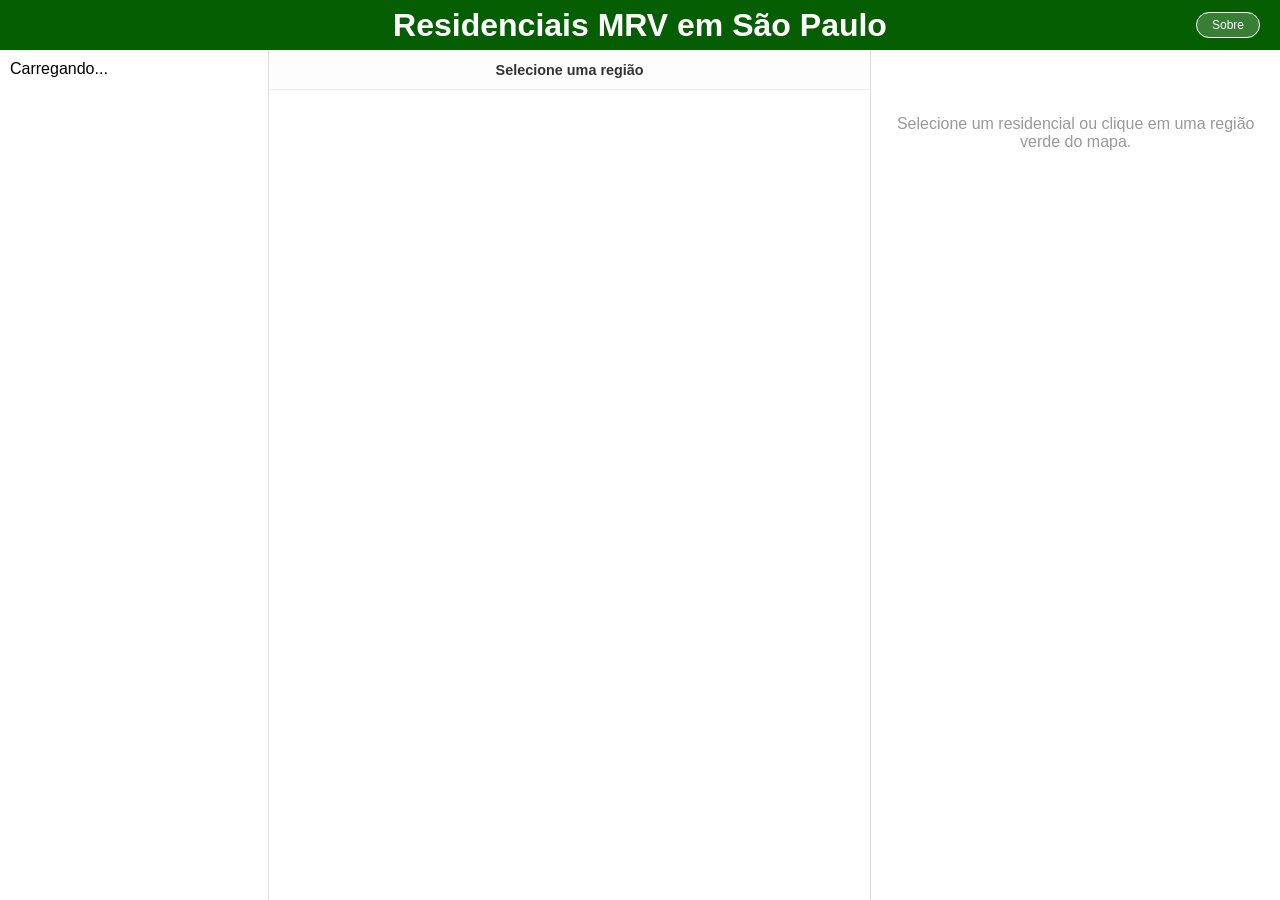
<file: index.html>
<!DOCTYPE html>
<html lang="pt-br">
<head>
    <meta charset="UTF-8">
    <title>Carregando Dashboard MRV...</title>
    <style>
        body { background: #065e03; display: flex; align-items: center; justify-content: center; height: 100vh; color: white; font-family: sans-serif; }
    </style>
</head>
<body>
    <div>Detectando dispositivo...</div>

    <script>
        // Este teste verifica se o usuário está num celular ou tablet (independente do tamanho da tela)
        const isMobile = /iPhone|iPad|iPod|Android/i.test(navigator.userAgent);

        if (isMobile) {
            window.location.href = "./mobile.html";
        } else {
            window.location.href = "./desktop.html";
        }
    </script>
</body>
</html>
</file>
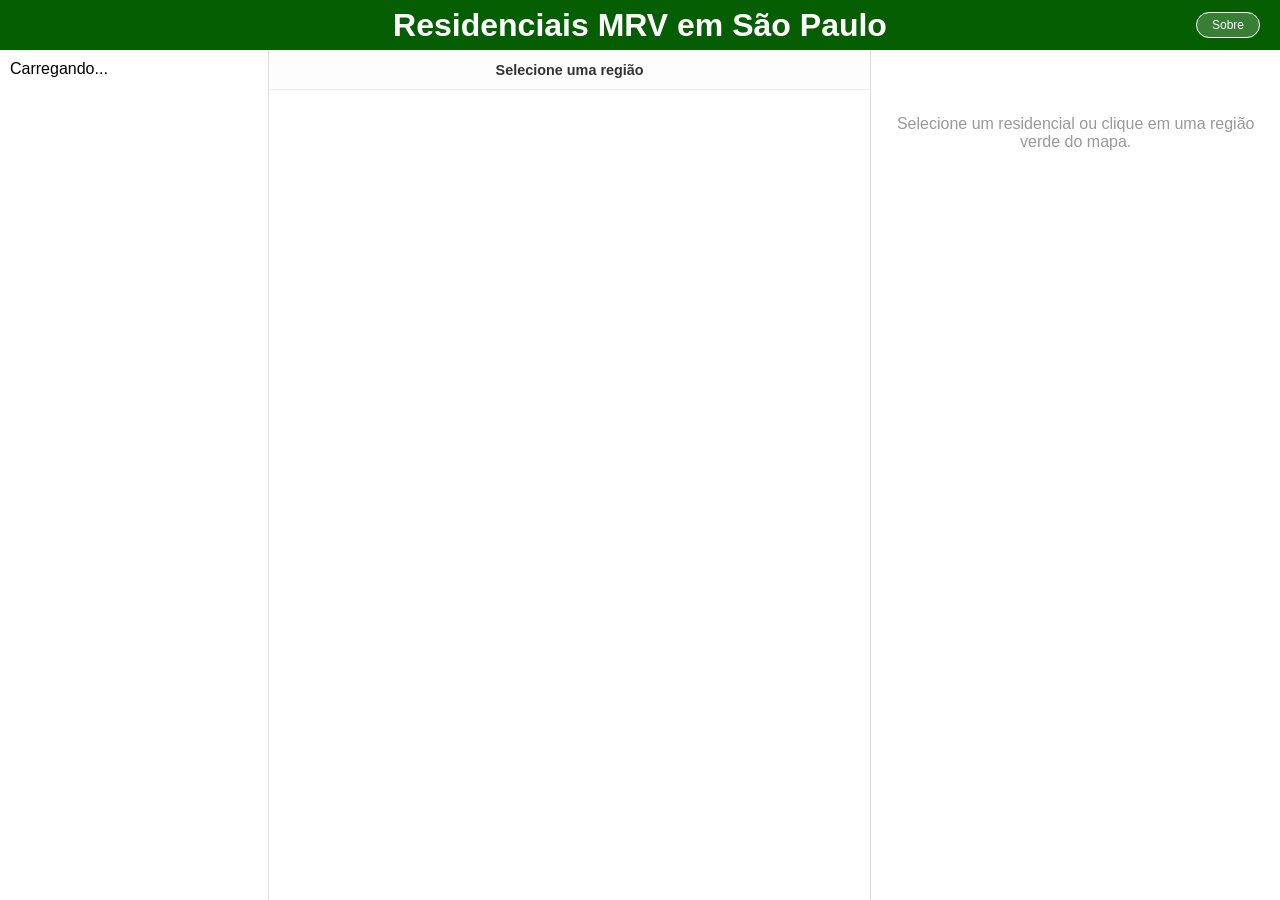
<file: desktop.html>
<!DOCTYPE html>
<html lang="pt-br">
<head>
    <meta charset="UTF-8">
    <meta name="viewport" content="width=device-width, initial-scale=1.0">
    <title>Dashboard MRV SP</title>
    <style>
        * { margin: 0; padding: 0; box-sizing: border-box; font-family: 'Segoe UI', sans-serif; }
        body, html { height: 100vh; overflow: hidden; background: #fff; }
        
        header { 
            background: rgb(6, 94, 3); height: 50px; display: flex; 
            align-items: center; justify-content: center; color: white; 
            z-index: 100; position: relative;
        }

        .btn-sobre {
            position: absolute; right: 20px; background: rgba(255,255,255,0.2);
            color: white; border: 1px solid white; padding: 5px 15px;
            border-radius: 20px; cursor: pointer; font-size: 0.75rem; transition: 0.3s;
        }
        .btn-sobre:hover { background: white; color: rgb(6, 94, 3); }
        
        .main-wrapper { display: flex; height: calc(100% - 50px); width: 100%; background: #fff; }

        .col-lateral-esq { width: 21%; background: #fff; overflow-y: auto; padding: 10px; border-right: 1px solid #ddd; }
        .col-lateral-dir { width: 32%; background: #fff; padding: 15px; overflow-y: auto; border-left: 1px solid #ddd; }
        .col-central { flex: 1; display: flex; flex-direction: column; background: #fff; position: relative; overflow: hidden; }

        /* Botões da Lista Lateral */
        .btRes { 
            width: 100%; padding: 8px 12px; margin-bottom: 4px; background: transparent; 
            border: none; border-left: 5px solid rgb(6, 94, 3); 
            text-align: left; cursor: pointer; font-size: 0.72rem; 
            border-radius: 4px; display: flex; justify-content: space-between; align-items: center;
        }
        .btRes:hover { background: #e0e0e0; border-left-color: #ff8c00; }
        .btRes strong { white-space: nowrap; overflow: hidden; text-overflow: ellipsis; max-width: 65%; text-transform: uppercase; }
        .btRes.ativo { border-left-color: #ff8c00 !important; background: #fff5e6 !important; font-weight: bold; }
        
        .estoque-status { font-size: 0.65rem; font-weight: bold; color: #666; white-space: nowrap; }
        .estoque-alerta { color: #d32f2f !important; }
        .estoque-vendido { text-decoration: line-through; color: #999 !important; }

        .centro-topo { height: 40px; display: flex; align-items: center; justify-content: center; font-weight: bold; font-size: 0.9rem; border-bottom: 1px solid #eee; background: #fdfdfd; color: #333; }
        
        .container-mapas { flex: 1; display: flex; flex-direction: column; overflow: hidden; position: relative; border: none; }
        .caixa-troca { width: 100%; display: flex; align-items: center; justify-content: center; overflow: hidden; position: relative; border: none; }
        .pos-cima { height: 78%; z-index: 5; }
        .pos-baixo { height: 22%; z-index: 10; cursor: pointer; opacity: 0.8; border: none; }
        
        svg { width: 100%; height: 100%; display: block; padding: 10px; border: none; }
        
        /* --- ESTILOS DOS MAPAS ATUALIZADOS --- */
        path { stroke: #fff; stroke-width: 0.5; fill: #838383; transition: all 0.2s ease; pointer-events: all; }

        /* Hover para as cidades CINZAS (Brilho aumentado) */
        .pos-cima path:hover { 
            filter: brightness(1.5); 
            stroke: #bbb;
            cursor: default; 
        }

        /* Cor Base das áreas com MRV (Verde) */
        .commrv, #grandesaopaulo { fill: rgb(6, 94, 3) !important; cursor: pointer !important; }

        /* Hover para as cidades VERDES (Agora mudam para Laranja no Hover) */
        .pos-cima path.commrv:hover, .pos-cima #grandesaopaulo:hover { 
            fill: #ff8c00 !important; /* Laranja da MRV */
            filter: brightness(1.1);
            stroke: #fff;
            stroke-width: 1px;
            cursor: pointer !important; 
        }

        /* Cidade SELECIONADA (Laranja Fixo com contorno forte) */
        .path-ativo { 
            fill: #ff8c00 !important; 
            stroke: #000 !important; 
            stroke-width: 1.8px !important; 
            filter: none !important;
            z-index: 20;
        }

        /* --- COMPONENTES DA FICHA --- */
        .ficha-card { border-left: 5px solid #ff8c00; padding: 12px; border-radius: 4px; background: #fafafa; margin-top: 15px; }
        .ficha-header { font-size: 0.9rem; color: #065e03; font-weight: bold; text-transform: uppercase; margin-bottom: 8px; display: flex; justify-content: space-between; align-items: center; }
        .local-info { font-size: 0.75rem; color: #333; margin-bottom: 12px; display: flex; align-items: flex-start; gap: 6px; line-height: 1.4; border-bottom: 1px solid #eee; padding-bottom: 8px; }
        
        .ficha-grid { display: grid; grid-template-columns: 1fr 1fr; gap: 10px; margin-bottom: 15px; }
        .grid-item { font-size: 0.72rem; color: #333; }
        .grid-label { font-weight: bold; color: #666; margin-bottom: 2px; font-size: 0.65rem; text-transform: uppercase; }

        .bloco-texto { margin-bottom: 10px; padding: 10px; border-radius: 6px; font-size: 0.75rem; line-height: 1.5; }
        .bloco-label { font-weight: bold; text-transform: uppercase; font-size: 0.6rem; display: block; margin-bottom: 5px; }
        .dica-box { background: #fff5e6; border: 1px solid #ffe0b3; color: #7a5a00; }
        .obs-box { background: #f1f3f5; border-left: 4px solid #adb5bd; color: #495057; }

        .destaque-item { display: flex; gap: 10px; margin-bottom: 10px; font-size: 0.72rem; line-height: 1.3; }
        .destaque-icon { font-size: 1rem; min-width: 20px; }
        .destaque-titulo { font-weight: bold; color: #065e03; text-transform: uppercase; display: block; font-size: 0.65rem; }

        .secao-titulo { font-size: 0.65rem; font-weight: bold; color: #999; text-transform: uppercase; margin: 15px 0 8px 0; display: block; border-top: 1px solid #eee; padding-top: 10px; }
        
        .linha-link { display: flex; align-items: center; justify-content: space-between; padding: 8px; background: #fff; border: 1px solid #eee; border-radius: 6px; margin-bottom: 6px; gap: 8px; }
        .link-nome { font-size: 0.72rem; font-weight: bold; color: #444; display: flex; align-items: center; gap: 6px; flex: 1; overflow: hidden; text-overflow: ellipsis; white-space: nowrap; }
        .btn-mini { padding: 6px 10px; border: none; border-radius: 4px; color: white; font-size: 0.62rem; font-weight: bold; cursor: pointer; }
        .btn-abrir { background: #065e03; }
        .btn-copiar { background: #ff8c00; }

        /* Modal e Toast */
        .modal-overlay { position: fixed; top:0; left:0; width:100%; height:100%; background: rgba(0,0,0,0.6); display: none; align-items: center; justify-content: center; z-index: 1000; }
        .modal-caixa { background: white; width: 90%; max-width: 600px; padding: 40px; border-radius: 15px; position: relative; text-align: center; box-shadow: 0 10px 30px rgba(0,0,0,0.3); }
        .modal-fechar { position: absolute; top: 15px; right: 20px; cursor: pointer; font-size: 1.5rem; color: #bbb; }
        .modal-titulo { color: rgb(6, 94, 3); font-weight: bold; margin-bottom: 25px; font-size: 1.4rem; }
        .btn-whatsapp { display: inline-block; background: #25d366; color: white; padding: 15px 35px; text-decoration: none; border-radius: 40px; font-weight: bold; font-size: 1rem; transition: 0.3s; margin-top: 15px; }
        
        #toast { visibility: hidden; min-width: 200px; background-color: #333; color: #fff; text-align: center; border-radius: 4px; padding: 10px; position: fixed; z-index: 1000; left: 50%; top: 30px; transform: translateX(-50%); font-size: 0.8rem; }
        #toast.show { visibility: visible; animation: fadein 0.5s, fadeout 0.5s 1.5s; }
        @keyframes fadein { from {top: 0; opacity: 0;} to {top: 30px; opacity: 1;} }
        @keyframes fadeout { from {top: 30px; opacity: 1;} to {top: 0; opacity: 0;} }
    </style>
</head>
<body>

    <header>
        <h1>Residenciais MRV em São Paulo</h1>
        <button class="btn-sobre" onclick="toggleModal(true)">Sobre</button>
    </header>

    <div class="main-wrapper">
        <aside class="col-lateral-esq" id="menu-residenciais">Carregando...</aside>
        
        <main class="col-central">
            <div class="centro-topo" id="display-nome">Selecione uma região</div>
            <div class="container-mapas" id="container-mapas">
                <div id="caixa-a" class="caixa-troca pos-cima"></div>
                <div id="caixa-b" class="caixa-troca pos-baixo"></div>
            </div>
        </main>

        <aside class="col-lateral-dir" id="detalhes-residencial">
            <div style="text-align: center; color: #999; margin-top: 50px;">Selecione um residencial ou clique em uma região verde do mapa.</div>
        </aside>
    </div>

    <div class="modal-overlay" id="modal-sobre" onclick="toggleModal(false)">
        <div class="modal-caixa" onclick="event.stopPropagation()">
            <span class="modal-fechar" onclick="toggleModal(false)">&times;</span>
            <div class="modal-titulo">Sobre o Projeto</div>
            <p style="margin-bottom: 15px; color: #444;">Este dashboard auxilia no acesso rápido aos materiais da MRV SP.</p>
            <span style="color: #d32f2f; font-weight: bold; display: block; margin-bottom: 20px;">⚠️ Aviso: Verifique sempre a disponibilidade no sistema oficial.</span>
            <a href="https://wa.me/551192617026" target="_blank" class="btn-whatsapp">Carlos Custódio - (11) 9261-7026</a>
        </div>
    </div>

    <div id="toast">Link copiado!</div>

    <script src="mrv-data.js"></script>
    <script>
        let pathSelecionado = null;
        let botaoSelecionado = null;
        let regiaoAtual = "gsp"; 
        let DADOS_PLANILHA = [];

        function toggleModal(show) { document.getElementById('modal-sobre').style.display = show ? 'flex' : 'none'; }

        // --- FUNÇÃO GLOBAL DE LIMPEZA DE LINKS DRIVE (FORÇA /PREVIEW) ---
        function limparLinkDrive(url) {
            if (!url || typeof url !== 'string' || !url.includes('drive.google.com')) return url;
            const match = url.match(/\/d\/(.+?)\/|\/d\/(.+?)$|id=(.+?)(&|$)/);
            const id = match ? (match[1] || match[2] || match[3]) : null;
            if (id) return `https://drive.google.com/file/d/${id}/preview`;
            return url;
        }

        async function carregarPlanilha() {
            try {
                const url = "https://docs.google.com/spreadsheets/d/e/2PACX-1vQzECvkefpM6aWy0IacqqI6l84_ti6zS1lSjcrgL0J4OcrtWZLb63sh7U1ZTQ4nsqDMeTU5ykl8xtDe/pub?output=csv&v=" + new Date().getTime();
                const response = await fetch(url);
                const texto = await response.text();
                const linhas = texto.split(/\r?\n/).filter(l => l.trim() !== "");
                
                DADOS_PLANILHA = linhas.slice(1).map(linha => {
                    const col = linha.split(/,(?=(?:(?:[^"]*"){2})*[^"]*$)/).map(c => c.trim().replace(/^"|"$/g, ''));
                    if (!col[2]) return null;
                    return {
                        id_path: col[0].toLowerCase().trim(),
                        regiao: col[1] ? col[1].toLowerCase() : "",
                        nome: col[2],
                        estoque: col[3] || "0",
                        endereco_comp: `${col[4]}, ${col[5]} - ${col[6]}`,
                        entrega: col[7],
                        menor_preco: col[8],
                        plantas_txt: `de ${col[9]} até ${col[10]}`,
                        obra: col[11],
                        // Colunas 12-16: Destaques
                        loc: col[12], mob: col[13], cult: col[14], com: col[15], saude: col[16],
                        dica: col[17],
                        obs: col[18],
                        // Colunas 19-22: Links Principais
                        book_cli: col[19], book_cor: col[20], vid1: col[21], vid2: col[22],
                        // Colunas 23-27: Plantas
                        p_var: col[23], p_sem: col[24], p_gar: col[25], p_o1: col[26], p_o2: col[27],
                        // Colunas 30-34: Diversos
                        div1: col[30], div2: col[31], div3: col[32], div4: col[33], div5: col[34]
                    };
                }).filter(item => item !== null);

                DADOS_PLANILHA.sort((a, b) => a.nome.localeCompare(b.nome));
                gerarListaGeral();
                desenharIniciais();
            } catch (e) { console.error("Erro no carregamento:", e); }
        }

        function renderLinkRow(label, link, ico) {
            if (!link || link.length < 5) return "";
            const linkSeguro = limparLinkDrive(link);
            return `<div class="linha-link">
                <div class="link-nome"><span>${ico}</span> ${label}</div>
                <div>
                    <button class="btn-mini btn-abrir" onclick="window.open('${linkSeguro}', '_blank')">Abrir</button>
                    <button class="btn-mini btn-copiar" onclick="copiarLink('${linkSeguro}', '${label}')">Copiar</button>
                </div>
            </div>`;
        }

        function renderDestaque(titulo, texto, ico) {
            if (!texto || texto.length < 3) return "";
            return `<div class="destaque-item">
                <span class="destaque-icon">${ico}</span>
                <div><span class="destaque-titulo">${titulo}</span>${texto}</div>
            </div>`;
        }

        function copiarLink(url, nome) {
            navigator.clipboard.writeText(url).then(() => {
                const x = document.getElementById("toast");
                x.innerText = `${nome} copiado!`; x.className = "show";
                setTimeout(() => { x.className = ""; }, 2000);
            });
        }

        function exibirPainelDireito(item, nomeCidade) {
            const painel = document.getElementById('detalhes-residencial');
            let html = `<div style="font-size:0.75rem; font-weight:bold; color:#065e03; margin-bottom:12px;">MRV em ${nomeCidade}:</div>`;
            
            DADOS_PLANILHA.filter(d => d.id_path === item.id_path && d.nome !== item.nome).forEach(v => {
                html += `<button class="btRes" onclick='selecionarResidencial(DADOS_PLANILHA.find(x=>x.nome=="${v.nome}"), null)'>
                            <strong>${v.nome}</strong> ${obterHtmlEstoque(v.estoque)}
                         </button>`;
            });

            html += `
                <div class="ficha-card">
                    <div class="ficha-header"><span>${item.nome}</span>${obterHtmlEstoque(item.estoque)}</div>
                    <div class="local-info"><span>📍</span> <span>${item.endereco_comp}</span></div>
                    
                    <div class="ficha-grid">
                        <div class="grid-item"><div class="grid-label">💰 Preço:</div>${item.menor_preco || 'Sob consulta'}</div>
                        <div class="grid-item"><div class="grid-label">🔑 Entrega:</div>${item.entrega}</div>
                        <div class="grid-item"><div class="grid-label">📐 Plantas:</div>${item.plantas_txt}</div>
                        <div class="grid-item"><div class="grid-label">🏗️ Obra:</div>${item.obra}%</div>
                    </div>

                    ${item.dica ? `<div class="bloco-texto dica-box"><span class="bloco-label">💡 DICA</span>${item.dica}</div>` : ''}
                    ${item.obs ? `<div class="bloco-texto obs-box"><span class="bloco-label">📝 OBSERVAÇÕES</span>${item.obs}</div>` : ''}
                    
                    ${(item.loc || item.mob) ? '<span class="secao-titulo">Destaques da Região</span>' : ''}
                    ${renderDestaque("Localização", item.loc, "📍")}
                    ${renderDestaque("Mobilidade", item.mob, "🚌")}
                    ${renderDestaque("Cultura e Lazer", item.cult, "🌳")}
                    ${renderDestaque("Comércio", item.com, "🛒")}
                    ${renderDestaque("Saúde e Educação", item.saude, "🏥")}

                    <span class="secao-titulo">Materiais de Venda</span>
                    ${renderLinkRow("Book Cliente", item.book_cli, "📄")}
                    ${renderLinkRow("Book Corretor", item.book_cor, "🔐")}
                    ${renderLinkRow("Vídeo 1", item.vid1, "🎥")}
                    ${renderLinkRow("Vídeo 2", item.vid2, "🎥")}

                    <span class="secao-titulo">Plantas</span>
                    ${renderLinkRow("Apto c/ Varanda", item.p_var, "🏢")}
                    ${renderLinkRow("Apto s/ Varanda", item.p_sem, "🏢")}
                    ${renderLinkRow("Apto Garden", item.p_gar, "🏡")}

                    <span class="secao-titulo">Diversos</span>
                    ${renderLinkRow("Diversos 1", item.div1, "📁")}
                    ${renderLinkRow("Diversos 2", item.div2, "📁")}
                    ${renderLinkRow("Diversos 3", item.div3, "📁")}
                </div>`;
            painel.innerHTML = html;
        }

        // --- FUNÇÕES DE NAVEGAÇÃO E MAPA ---
        function obterHtmlEstoque(valor) {
            let num = parseInt(valor) || 0;
            let classe = "estoque-status";
            let texto = (valor === "VENDIDO" || num === 0) ? "VENDIDO" : `restam ${num} un.`;
            if (valor === "VENDIDO" || num === 0) classe += " estoque-vendido";
            else if (num < 6) classe += " estoque-alerta";
            return `<span class="${classe}">${texto}</span>`;
        }

        function selecionarResidencial(item, btn) {
            if (botaoSelecionado) botaoSelecionado.classList.remove('ativo');
            const btnEsq = btn || document.getElementById(`btn-esq-${item.nome.replace(/[^a-zA-Z0-9]/g, '-')}`);
            if (btnEsq) { btnEsq.classList.add('ativo'); btnEsq.scrollIntoView({ behavior: 'smooth', block: 'nearest' }); botaoSelecionado = btnEsq; }
            if (item.regiao && item.regiao !== regiaoAtual) solicitarTroca(true);
            const el = document.getElementById(item.id_path);
            if(el) destacarNoMapa(el);
            exibirPainelDireito(item, el ? el.getAttribute('data-name') : "Região");
        }

        function destacarNoMapa(el) {
            if (pathSelecionado) pathSelecionado.classList.remove('path-ativo');
            el.classList.add('path-ativo');
            pathSelecionado = el;
            atualizarTituloTopo();
        }

        function atualizarTituloTopo() {
            const display = document.getElementById('display-nome');
            if (pathSelecionado) display.innerText = pathSelecionado.getAttribute('data-name');
            else display.innerText = (regiaoAtual === "gsp" ? "Grande São Paulo" : "Interior / Litoral");
        }

        function solicitarTroca(manterFicha = false) {
            regiaoAtual = (regiaoAtual === "gsp") ? "esp" : "gsp";
            if (botaoSelecionado) { botaoSelecionado.classList.remove('ativo'); botaoSelecionado = null; }
            const cA = document.getElementById('caixa-a'), cB = document.getElementById('caixa-b'), container = document.getElementById('container-mapas');
            if (cA.classList.contains('pos-cima')) { cA.className = 'caixa-troca pos-baixo'; cB.className = 'caixa-troca pos-cima'; container.appendChild(cA); } 
            else { cB.className = 'caixa-troca pos-baixo'; cA.className = 'caixa-troca pos-cima'; container.appendChild(cB); }
            if (!manterFicha) {
                if (pathSelecionado) pathSelecionado.classList.remove('path-ativo');
                pathSelecionado = null;
                document.getElementById('detalhes-residencial').innerHTML = '<div style="text-align: center; color: #999; margin-top: 50px;">Selecione um residencial ou clique em uma região verde do mapa.</div>';
            }
            atualizarTituloTopo();
        }

        function gerarListaGeral() {
            const menu = document.getElementById('menu-residenciais');
            menu.innerHTML = "";
            DADOS_PLANILHA.forEach(item => {
                const btn = document.createElement('button');
                btn.className = 'btRes';
                btn.id = `btn-esq-${item.nome.replace(/[^a-zA-Z0-9]/g, '-')}`;
                btn.innerHTML = `<strong>${item.nome}</strong> ${obterHtmlEstoque(item.estoque)}`;
                btn.onclick = () => selecionarResidencial(item, btn);
                menu.appendChild(btn);
            });
        }

        function desenhar(idContainer, dados) {
            const container = document.getElementById(idContainer);
            if (!container || !dados) return;
            const paths = dados.paths.map(p => {
                const temMRV = DADOS_PLANILHA.some(d => d.id_path === p.id.toLowerCase());
                return `<path id="${p.id}" data-name="${p.name || p.id}" d="${p.d}" class="${p.class || ''} ${(temMRV || p.id === 'grandesaopaulo') ? 'commrv' : ''}"></path>`;
            }).join('');
            container.innerHTML = `<svg viewBox="${dados.viewBox}" preserveAspectRatio="xMidYMid meet"><g transform="${dados.transform || ''}">${paths}</g></svg>`;
        }

        function desenharIniciais() {
            if (typeof MAPA_GSP !== 'undefined') desenhar('caixa-a', MAPA_GSP);
            if (typeof MAPA_INTERIOR !== 'undefined') desenhar('caixa-b', MAPA_INTERIOR);
        }

        const mapContainer = document.getElementById('container-mapas');
        mapContainer.addEventListener('mousemove', (e) => {
            const p = e.target.closest('.pos-cima path');
            if (p) document.getElementById('display-nome').innerText = p.getAttribute('data-name');
            else atualizarTituloTopo();
        });
        mapContainer.addEventListener('mouseleave', () => { atualizarTituloTopo(); });
        mapContainer.addEventListener('click', (e) => {
            const caixaBaixo = e.target.closest('.pos-baixo');
            if (caixaBaixo) { solicitarTroca(false); return; }
            const p = e.target.closest('.pos-cima path');
            if (p) {
                if (p.id === "grandesaopaulo") { solicitarTroca(false); return; }
                const item = DADOS_PLANILHA.find(d => d.id_path === p.id.toLowerCase());
                if(item && p.classList.contains('commrv')) selecionarResidencial(item, null);
            }
        });

        window.onload = carregarPlanilha;
    </script>
</body>
</html>
</file>
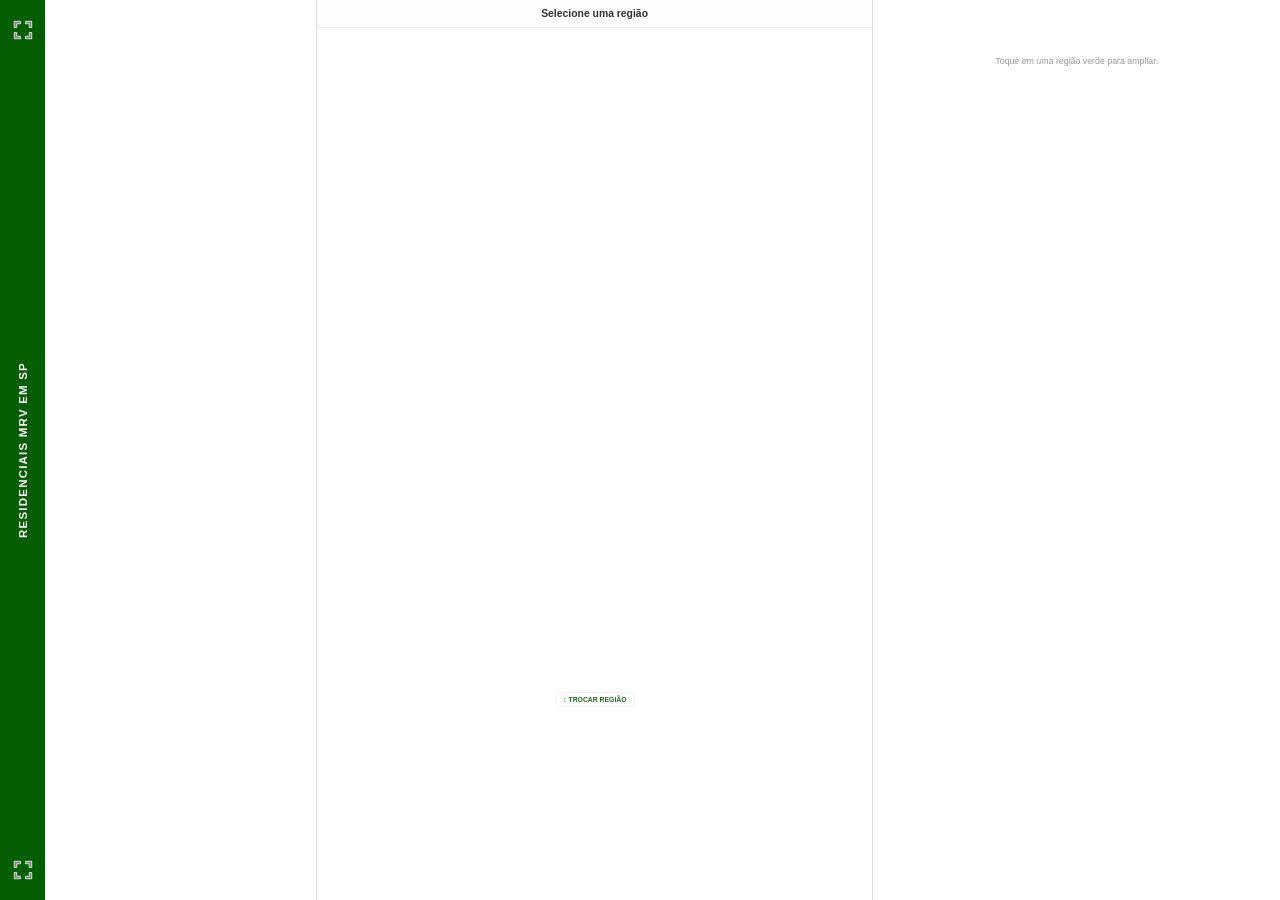
<file: mobile.html>
<!DOCTYPE html>
<html lang="pt-br">
<head>
    <meta charset="UTF-8">
    <meta name="viewport" content="width=device-width, initial-scale=1.0, maximum-scale=1.0, user-scalable=no">
    <meta name="apple-mobile-web-app-capable" content="yes">
    <meta name="mobile-web-app-capable" content="yes">
    <meta name="apple-mobile-web-app-status-bar-style" content="black-translucent">
    
    <title>Dashboard MRV SP - Mobile v3.2</title>
    <style>
        * { margin: 0; padding: 0; box-sizing: border-box; font-family: 'Segoe UI', sans-serif; }
        body, html { height: 100vh; width: 100vw; overflow: hidden; background: #fff; display: flex; }
        
        #aviso-rotacao {
            position: fixed; top: 0; left: 0; width: 100%; height: 100%;
            background: rgb(6, 94, 3); color: white; z-index: 9999;
            display: none; flex-direction: column; align-items: center; justify-content: center;
            text-align: center; padding: 20px;
        }
        @media (orientation: portrait) { #aviso-rotacao { display: flex; } }

        /* Sidebar Verde - Largura ajustada para ícones maiores */
        .sidebar-titulo {
            background: rgb(6, 94, 3);
            width: 45px; height: 100vh;
            display: flex; flex-direction: column; align-items: center; justify-content: space-between;
            padding: 15px 0; color: white; flex-shrink: 0; z-index: 30;
            cursor: pointer;
        }

        .titulo-vertical {
            writing-mode: vertical-rl; transform: rotate(180deg);
            text-transform: uppercase; font-size: 0.72rem; font-weight: bold;
            letter-spacing: 1.2px; white-space: nowrap; margin: 10px 0;
        }

        /* Ícone de Expansão/Recolhimento */
        .icon-expand { width: 30px; height: 30px; fill: white; transition: transform 0.1s; }
        .icon-expand:active { transform: scale(1.3); opacity: 0.8; }

        .main-wrapper { display: flex; flex: 1; height: 100vh; background: #fff; overflow: hidden; }

        .col-lateral-esq { width: 22%; background: #fff; overflow-y: auto; padding: 4px; border-right: 1px solid #ddd; }
        .col-central { flex: 1; display: flex; flex-direction: column; background: #fff; position: relative; overflow: hidden; }
        .col-lateral-dir { width: 33%; background: #fff; padding: 6px; overflow-y: auto; border-left: 1px solid #ddd; }

        .btRes { 
            width: 100%; padding: 6px 4px; margin-bottom: 4px; background: transparent; 
            border: none; border-left: 4px solid rgb(6, 94, 3); 
            text-align: left; cursor: pointer; font-size: 0.55rem; 
            border-radius: 2px; display: flex; justify-content: space-between; align-items: center;
        }
        .btRes strong { white-space: nowrap; overflow: hidden; text-overflow: ellipsis; max-width: 65%; text-transform: uppercase; }
        .btRes.ativo { border-left-color: #ff8c00 !important; background: #fff5e6 !important; font-weight: bold; }
        
        .estoque-status { font-size: 0.48rem; font-weight: bold; color: #777; }

        .centro-topo { height: 28px; display: flex; align-items: center; justify-content: center; font-weight: bold; font-size: 0.65rem; border-bottom: 1px solid #eee; background: #fdfdfd; color: #333; }
        
        .container-mapas { flex: 1; display: flex; flex-direction: column; overflow: hidden; position: relative; background: #fff; }
        .caixa-troca { width: 100%; display: flex; align-items: center; justify-content: center; transition: background 0.2s; }
        
        .pos-cima { height: 75%; z-index: 5; transform: scale(1.15); }
        .pos-baixo { height: 25%; z-index: 10; cursor: pointer; transform: scale(0.95); opacity: 0.9; }
        
        .label-troca {
            position: absolute; top: 5px; left: 50%; transform: translateX(-50%);
            font-size: 0.45rem; color: #065e03; font-weight: bold; background: rgba(255,255,255,0.9); padding: 2px 8px; border-radius: 10px; border: 1px solid #eee; pointer-events: none;
        }

        svg { width: 100%; height: 100%; display: block; }
        path { stroke: #fff; stroke-width: 0.6; fill: #838383; transition: fill 0.2s; }
        .commrv, #grandesaopaulo { fill: rgb(6, 94, 3) !important; cursor: pointer; }
        .path-ativo { fill: #ff8c00 !important; stroke: #000 !important; stroke-width: 1.5px !important; }

        /* Ficha Técnica */
        .ficha-card { border-left: 3px solid #ff8c00; padding: 6px; border-radius: 4px; background: #fafafa; margin-top: 4px; }
        .ficha-header { font-size: 0.65rem; color: #065e03; font-weight: bold; text-transform: uppercase; display: flex; justify-content: space-between; align-items: center; margin-bottom: 3px; }
        .local-info { font-size: 0.5rem; color: #444; margin-bottom: 5px; border-bottom: 1px solid #eee; padding-bottom: 4px; line-height: 1.2; }
        
        .ficha-grid { display: grid; grid-template-columns: 1fr 1fr; gap: 4px 6px; margin-bottom: 8px; }
        .grid-item { font-size: 0.52rem; color: #333; line-height: 1.1; }
        .grid-label { font-weight: bold; color: #777; font-size: 0.42rem; text-transform: uppercase; }

        .bloco-texto { margin-bottom: 6px; padding: 5px; border-radius: 4px; font-size: 0.52rem; line-height: 1.3; }
        .bloco-label { font-weight: bold; text-transform: uppercase; font-size: 0.45rem; display: block; margin-bottom: 2px; }
        .dica-box { background: #fff5e6; border: 1px solid #ffe0b3; color: #7a5a00; }
        .obs-box { background: #f1f3f5; border-left: 3px solid #adb5bd; color: #495057; }

        .secao-titulo { font-size: 0.48rem; font-weight: bold; color: #aaa; text-transform: uppercase; margin: 8px 0 4px 0; border-top: 1px solid #eee; padding-top: 5px; display: block; }
        
        .linha-link { display: flex; align-items: center; justify-content: space-between; padding: 4px; background: #fff; border: 1px solid #eee; border-radius: 4px; margin-bottom: 3px; }
        .link-nome { font-size: 0.5rem; font-weight: bold; color: #444; flex: 1; overflow: hidden; text-overflow: ellipsis; white-space: nowrap; }
        .btn-mini { padding: 4px 6px; border: none; border-radius: 3px; color: white; font-size: 0.45rem; font-weight: bold; margin-left: 3px; }
        .btn-abrir { background: #065e03; }
        .btn-copiar { background: #ff8c00; }

        #toast { visibility: hidden; min-width: 120px; background-color: #333; color: #fff; text-align: center; border-radius: 4px; padding: 8px; position: fixed; z-index: 1000; left: 50%; bottom: 20px; transform: translateX(-50%); font-size: 0.6rem; }
        #toast.show { visibility: visible; animation: fadein 0.5s, fadeout 0.5s 1.5s; }
        @keyframes fadein { from {bottom: 0; opacity: 0;} to {bottom: 20px; opacity: 1;} }
        @keyframes fadeout { from {bottom: 20px; opacity: 1;} to {bottom: 0; opacity: 0;} }
    </style>
</head>
<body>

    <div id="aviso-rotacao">
        <div style="font-size: 40px; margin-bottom: 15px;">🔄</div>
        <h2 style="margin-bottom: 8px;">Gire o dispositivo</h2>
        <p>Dashboard otimizado para o modo horizontal.</p>
    </div>

    <div class="sidebar-titulo" onclick="toggleFullScreen()">
        <svg class="icon-expand" viewBox="0 0 24 24"><path d="M7 14H5v5h5v-2H7v-3zm-2-4h2V7h3V5H5v5zm12 7h-3v2h5v-5h-2v3zM14 5v2h3v3h2V5h-5z"/></svg>
        <div class="titulo-vertical">RESIDENCIAIS MRV EM SP</div>
        <svg class="icon-expand" viewBox="0 0 24 24"><path d="M7 14H5v5h5v-2H7v-3zm-2-4h2V7h3V5H5v5zm12 7h-3v2h5v-5h-2v3zM14 5v2h3v3h2V5h-5z"/></svg>
    </div>

    <div class="main-wrapper">
        <aside class="col-lateral-esq" id="menu-residenciais"></aside>
        
        <main class="col-central">
            <div class="centro-topo" id="display-nome">Selecione uma região</div>
            <div class="container-mapas" id="container-mapas">
                <div id="caixa-a" class="caixa-troca pos-cima"></div>
                <div id="caixa-b" class="caixa-troca pos-baixo">
                    <div class="label-troca">↕ TROCAR REGIÃO</div>
                </div>
            </div>
        </main>

        <aside class="col-lateral-dir" id="detalhes-residencial">
            <div style="text-align: center; color: #999; margin-top: 40px; font-size: 0.55rem; padding: 10px;">Toque em uma região verde para ampliar.</div>
        </aside>
    </div>

    <div id="toast">Copiado!</div>

    <script src="mrv-data.js"></script>
    <script>
        let pathSelecionado = null, botaoSelecionado = null, regiaoAtual = "gsp", DADOS_PLANILHA = [];

        // --- FUNÇÃO DE EXPANSÃO (USADA PELO TOGGLE E PELO AUTO-EXPAND) ---
        function expandirTela() {
            if (!document.fullscreenElement && !document.webkitFullscreenElement && !document.mozFullScreenElement && !document.msFullscreenElement) {
                const el = document.documentElement;
                const rfs = el.requestFullscreen || el.webkitRequestFullScreen || el.mozRequestFullScreen || el.msRequestFullscreen;
                if (rfs) rfs.call(el).catch(err => console.log("Erro ao expandir"));
            }
        }

        function toggleFullScreen() {
            if (!document.fullscreenElement && !document.webkitFullscreenElement && !document.mozFullScreenElement && !document.msFullscreenElement) {
                expandirTela();
            } else {
                const efs = document.exitFullscreen || document.webkitExitFullscreen || document.mozCancelFullScreen || document.msExitFullscreen;
                if (efs) efs.call(document);
            }
        }

        function limparLinkDrive(url) {
            if (!url || typeof url !== 'string' || !url.includes('drive.google.com')) return url;
            const match = url.match(/\/d\/(.+?)\/|\/d\/(.+?)$|id=(.+?)(&|$)/);
            const id = match ? (match[1] || match[2] || match[3]) : null;
            if (id) return `https://drive.google.com/file/d/${id}/preview`;
            return url;
        }

        async function carregarPlanilha() {
            try {
                const url = "https://docs.google.com/spreadsheets/d/e/2PACX-1vQzECvkefpM6aWy0IacqqI6l84_ti6zS1lSjcrgL0J4OcrtWZLb63sh7U1ZTQ4nsqDMeTU5ykl8xtDe/pub?output=csv&v=" + new Date().getTime();
                const response = await fetch(url);
                const texto = await response.text();
                const linhas = texto.split(/\r?\n/).filter(l => l.trim() !== "");
                
                DADOS_PLANILHA = linhas.slice(1).map(linha => {
                    const col = linha.split(/,(?=(?:(?:[^"]*"){2})*[^"]*$)/).map(c => c.trim().replace(/^"|"$/g, ''));
                    if (!col[2]) return null;
                    return {
                        id_path: col[0].toLowerCase().trim(),
                        regiao: col[1] ? col[1].toLowerCase() : "",
                        nome: col[2],
                        estoque: col[3] || "0",
                        endereco_comp: `${col[4]}, ${col[5]}`,
                        entrega: col[7],
                        menor_preco: col[8],
                        plantas_txt: `de ${col[9]} até ${col[10]}`,
                        obra: col[11],
                        dica: col[17],
                        obs: col[18],
                        book_cli: col[19], book_cor: col[20], vid1: col[21],
                        p_var: col[23], p_gar: col[25]
                    };
                }).filter(item => item !== null);

                DADOS_PLANILHA.sort((a, b) => a.nome.localeCompare(b.nome));
                gerarListaGeral();
                desenharIniciais();
            } catch (e) { console.error("Erro carga:", e); }
        }

        function renderLinkRow(label, link, ico) {
            if (!link || link.length < 5) return "";
            const linkSeguro = limparLinkDrive(link);
            return `<div class="linha-link">
                <div class="link-nome"><span>${ico}</span> ${label}</div>
                <div>
                    <button class="btn-mini btn-abrir" onclick="window.open('${linkSeguro}', '_blank')">Abrir</button>
                    <button class="btn-mini btn-copiar" onclick="copiarLink('${linkSeguro}')">Copiar</button>
                </div>
            </div>`;
        }

        function copiarLink(url) {
            navigator.clipboard.writeText(url).then(() => {
                const x = document.getElementById("toast");
                x.innerText = "Copiado!"; x.className = "show";
                setTimeout(() => { x.className = ""; }, 2000);
            });
        }

        function exibirPainelDireito(item, nomeCidade) {
            const painel = document.getElementById('detalhes-residencial');
            let html = `<div style="font-size:0.5rem; font-weight:bold; color:#065e03; margin-bottom:5px; text-transform:uppercase;">MRV em ${nomeCidade}:</div>`;
            
            DADOS_PLANILHA.filter(d => d.id_path === item.id_path && d.nome !== item.nome).forEach(v => {
                html += `<button class="btRes" onclick='event.stopPropagation(); selecionarResidencial(DADOS_PLANILHA.find(x=>x.nome=="${v.nome}"), null)'>
                            <strong>${v.nome}</strong> <span class="estoque-status">${v.estoque} u.</span>
                         </button>`;
            });

            html += `
                <div class="ficha-card">
                    <div class="ficha-header"><span>${item.nome}</span> <span style="color:#ff8c00">${item.estoque} u.</span></div>
                    <div class="local-info">📍 ${item.endereco_comp}</div>
                    <div class="ficha-grid">
                        <div class="grid-item"><div class="grid-label">💰 Preço</div>${item.menor_preco}</div>
                        <div class="grid-item"><div class="grid-label">🔑 Entrega</div>${item.entrega}</div>
                        <div class="grid-item"><div class="grid-label">📐 Plantas</div>${item.plantas_txt}</div>
                        <div class="grid-item"><div class="grid-label">🏗️ Obra</div>${item.obra}%</div>
                    </div>
                    ${item.dica ? `<div class="bloco-texto dica-box"><span class="bloco-label">💡 DICA</span>${item.dica}</div>` : ''}
                    ${item.obs ? `<div class="bloco-texto obs-box"><span class="bloco-label">📝 OBS</span>${item.obs}</div>` : ''}
                    <span class="secao-titulo">Materiais</span>
                    ${renderLinkRow("Book Cli", item.book_cli, "📄")}
                    ${renderLinkRow("Book Cor", item.book_cor, "🔐")}
                    ${renderLinkRow("Vídeo", item.vid1, "🎥")}
                    <span class="secao-titulo">Plantas</span>
                    ${renderLinkRow("Varanda", item.p_var, "🏢")}
                    ${renderLinkRow("Garden", item.p_gar, "🏡")}
                </div>`;
            painel.innerHTML = html;
        }

        function selecionarResidencial(item, btn) {
            expandirTela(); // AUTO-EXPAND AO CLICAR NA LISTA
            if (botaoSelecionado) botaoSelecionado.classList.remove('ativo');
            const btnEsq = btn || document.getElementById(`btn-esq-mob-${item.nome.replace(/[^a-zA-Z0-9]/g, '-')}`);
            if (btnEsq) { btnEsq.classList.add('ativo'); btnEsq.scrollIntoView({ behavior: 'smooth', block: 'nearest' }); botaoSelecionado = btnEsq; }
            if (item.regiao && item.regiao !== regiaoAtual) solicitarTroca(true);
            const el = document.getElementById(item.id_path);
            if(el) destacarNoMapa(el);
            exibirPainelDireito(item, el ? el.getAttribute('data-name') : "Região");
        }

        function destacarNoMapa(el) {
            if (pathSelecionado) pathSelecionado.classList.remove('path-ativo');
            el.classList.add('path-ativo'); pathSelecionado = el;
            document.getElementById('display-nome').innerText = el.getAttribute('data-name');
        }

        function solicitarTroca(manterFicha = false) {
            expandirTela(); // AUTO-EXPAND AO CLICAR NA TROCA DE REGIÃO
            regiaoAtual = (regiaoAtual === "gsp") ? "esp" : "gsp";
            if (!manterFicha && botaoSelecionado) { botaoSelecionado.classList.remove('ativo'); botaoSelecionado = null; }
            const cA = document.getElementById('caixa-a'), cB = document.getElementById('caixa-b'), container = document.getElementById('container-mapas');
            if (cA.classList.contains('pos-cima')) { cA.className = 'caixa-troca pos-baixo'; cB.className = 'caixa-troca pos-cima'; container.appendChild(cA); }
            else { cB.className = 'caixa-troca pos-baixo'; cA.className = 'caixa-troca pos-cima'; container.appendChild(cB); }
            if (pathSelecionado) pathSelecionado.classList.remove('path-ativo');
            pathSelecionado = null;
            if (!manterFicha) {
                document.getElementById('detalhes-residencial').innerHTML = '<div style="text-align: center; color: #999; margin-top: 40px; font-size: 0.55rem;">Toque em uma região verde.</div>';
                document.getElementById('display-nome').innerText = (regiaoAtual === "gsp" ? "Grande SP" : "Interior");
            }
        }

        function gerarListaGeral() {
            const menu = document.getElementById('menu-residenciais');
            menu.innerHTML = "";
            DADOS_PLANILHA.forEach(item => {
                const btn = document.createElement('button');
                btn.className = 'btRes';
                btn.id = `btn-esq-mob-${item.nome.replace(/[^a-zA-Z0-9]/g, '-')}`;
                btn.innerHTML = `<strong>${item.nome}</strong> <span class="estoque-status">${item.estoque} u.</span>`;
                btn.onclick = (e) => { e.stopPropagation(); selecionarResidencial(item, btn); };
                menu.appendChild(btn);
            });
        }

        function desenhar(idContainer, dados) {
            const container = document.getElementById(idContainer);
            const paths = dados.paths.map(p => {
                const temMRV = DADOS_PLANILHA.some(d => d.id_path === p.id.toLowerCase());
                return `<path id="${p.id}" data-name="${p.name || p.id}" d="${p.d}" class="${(temMRV || p.id === 'grandesaopaulo') ? 'commrv' : ''}"></path>`;
            }).join('');
            container.innerHTML = `<svg viewBox="${dados.viewBox}" preserveAspectRatio="xMidYMid meet"><g transform="${dados.transform || ''}">${paths}</g></svg>`;
        }

        function desenharIniciais() {
            if (typeof MAPA_GSP !== 'undefined') desenhar('caixa-a', MAPA_GSP);
            if (typeof MAPA_INTERIOR !== 'undefined') desenhar('caixa-b', MAPA_INTERIOR);
        }

        document.getElementById('container-mapas').addEventListener('click', (e) => {
            const caixaBaixo = e.target.closest('.pos-baixo');
            if (caixaBaixo) { 
                e.stopPropagation(); 
                solicitarTroca(false); 
                return; 
            }
            
            const p = e.target.closest('.pos-cima path');
            if (p) {
                e.stopPropagation();
                if (!p.classList.contains('commrv') && p.id !== "grandesaopaulo") return;

                expandirTela(); // AUTO-EXPAND AO CLICAR EM UMA CIDADE VERDE

                if (p.id === "grandesaopaulo") { solicitarTroca(false); return; }
                const item = DADOS_PLANILHA.find(d => d.id_path === p.id.toLowerCase());
                if(item) selecionarResidencial(item, null);
            }
        });

        window.onload = carregarPlanilha;
    </script>
</body>
</html>
</file>
